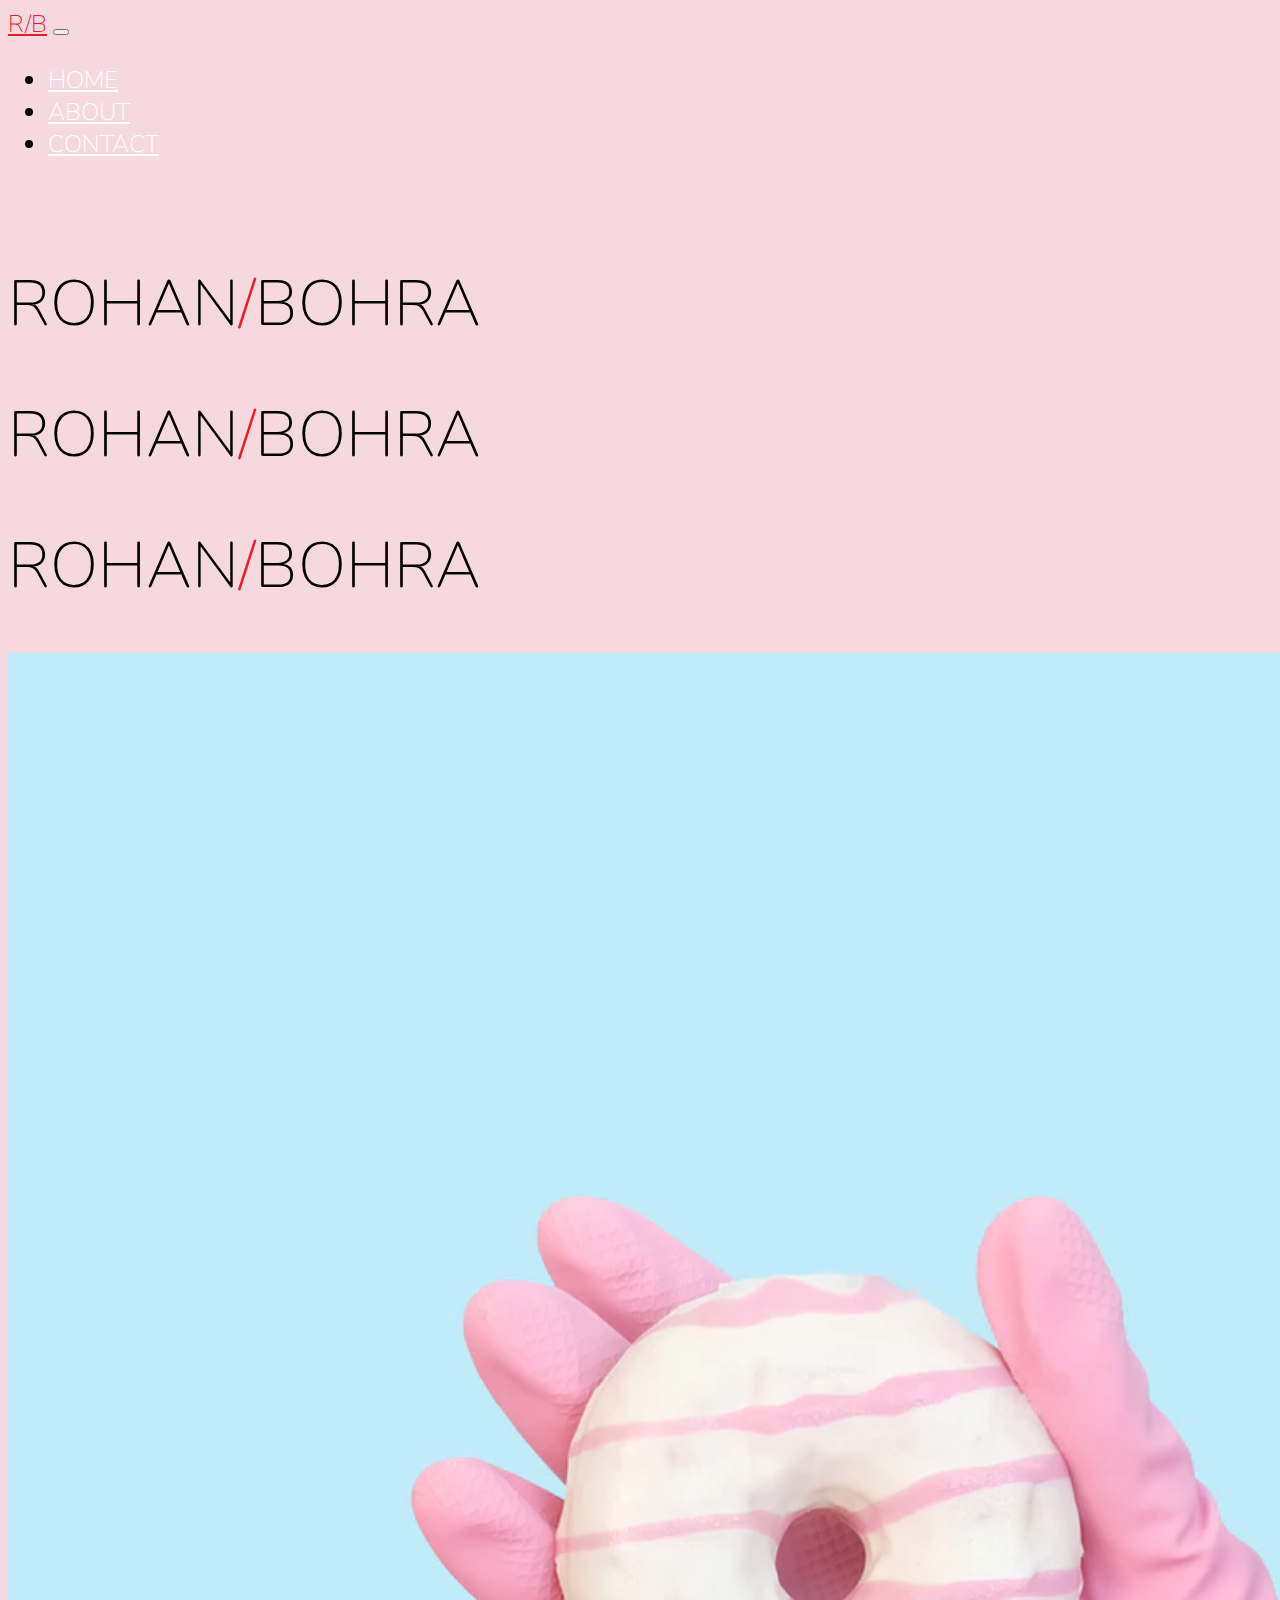
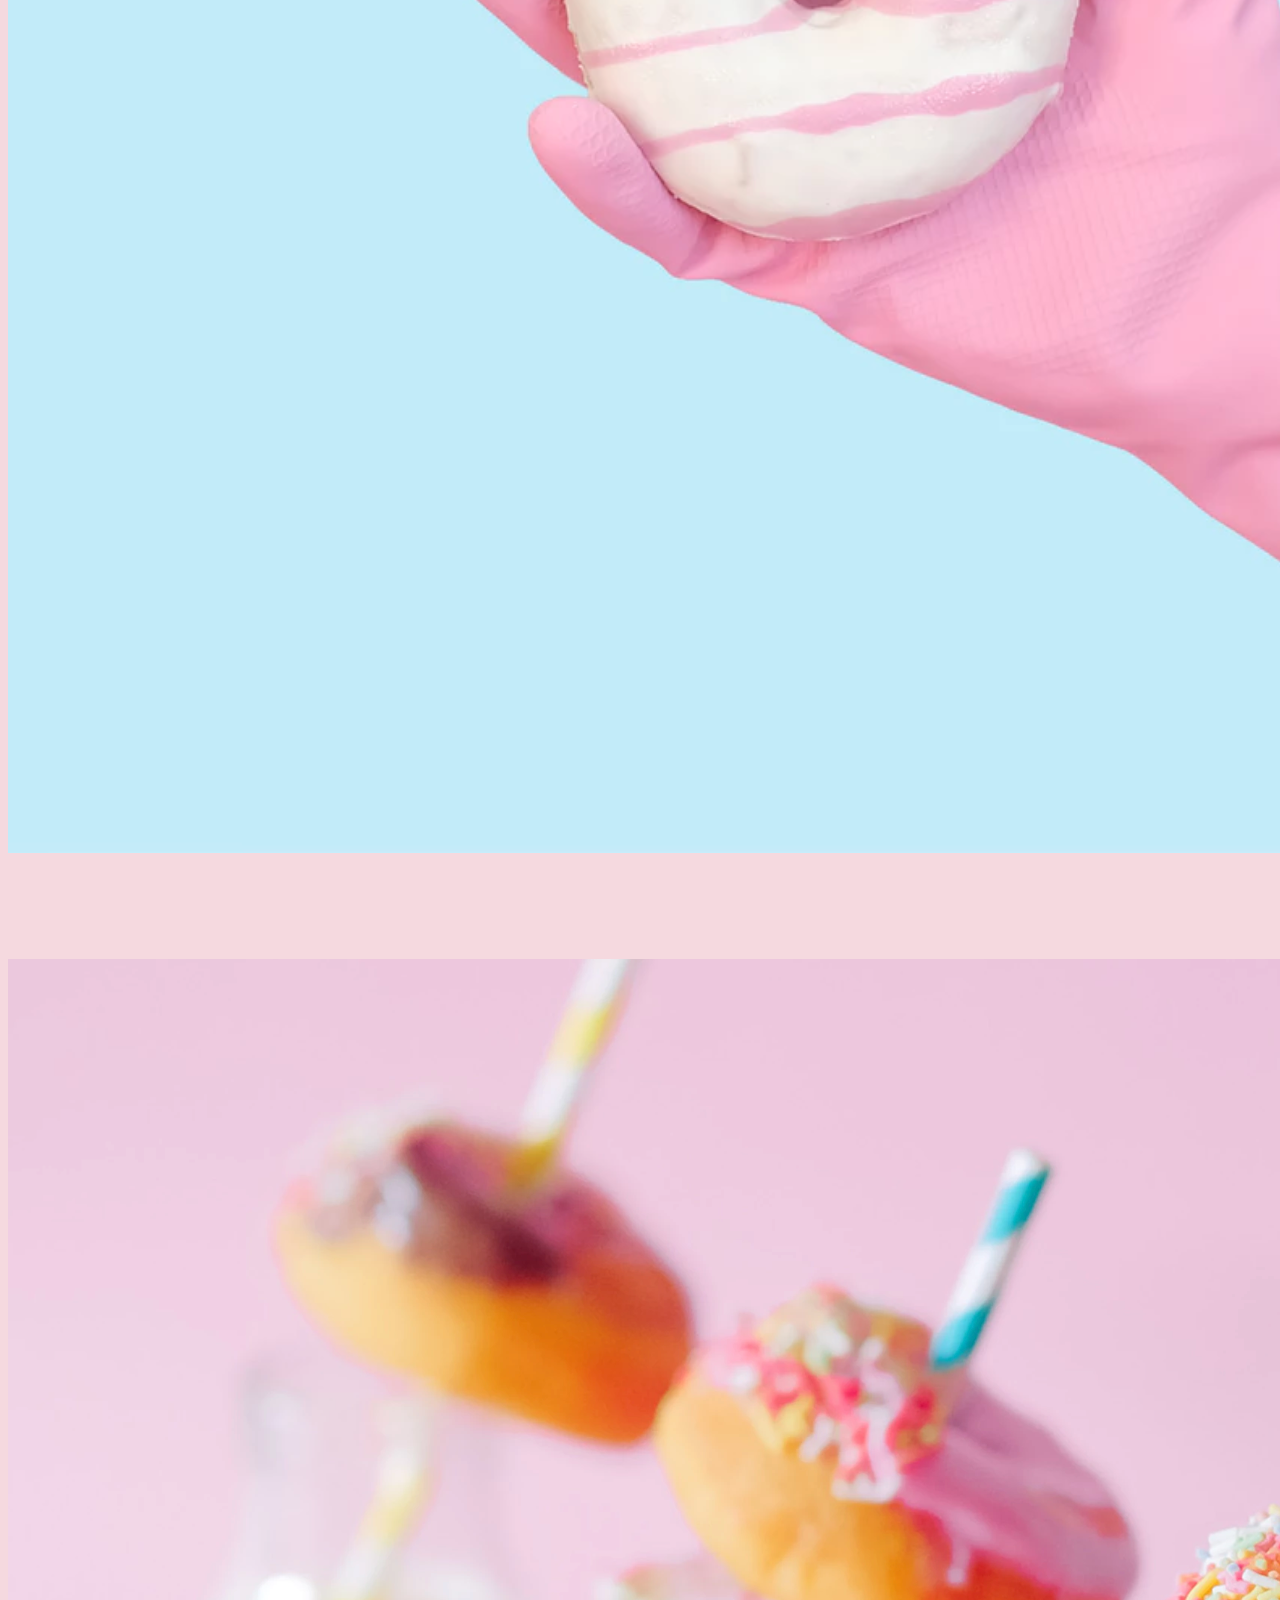
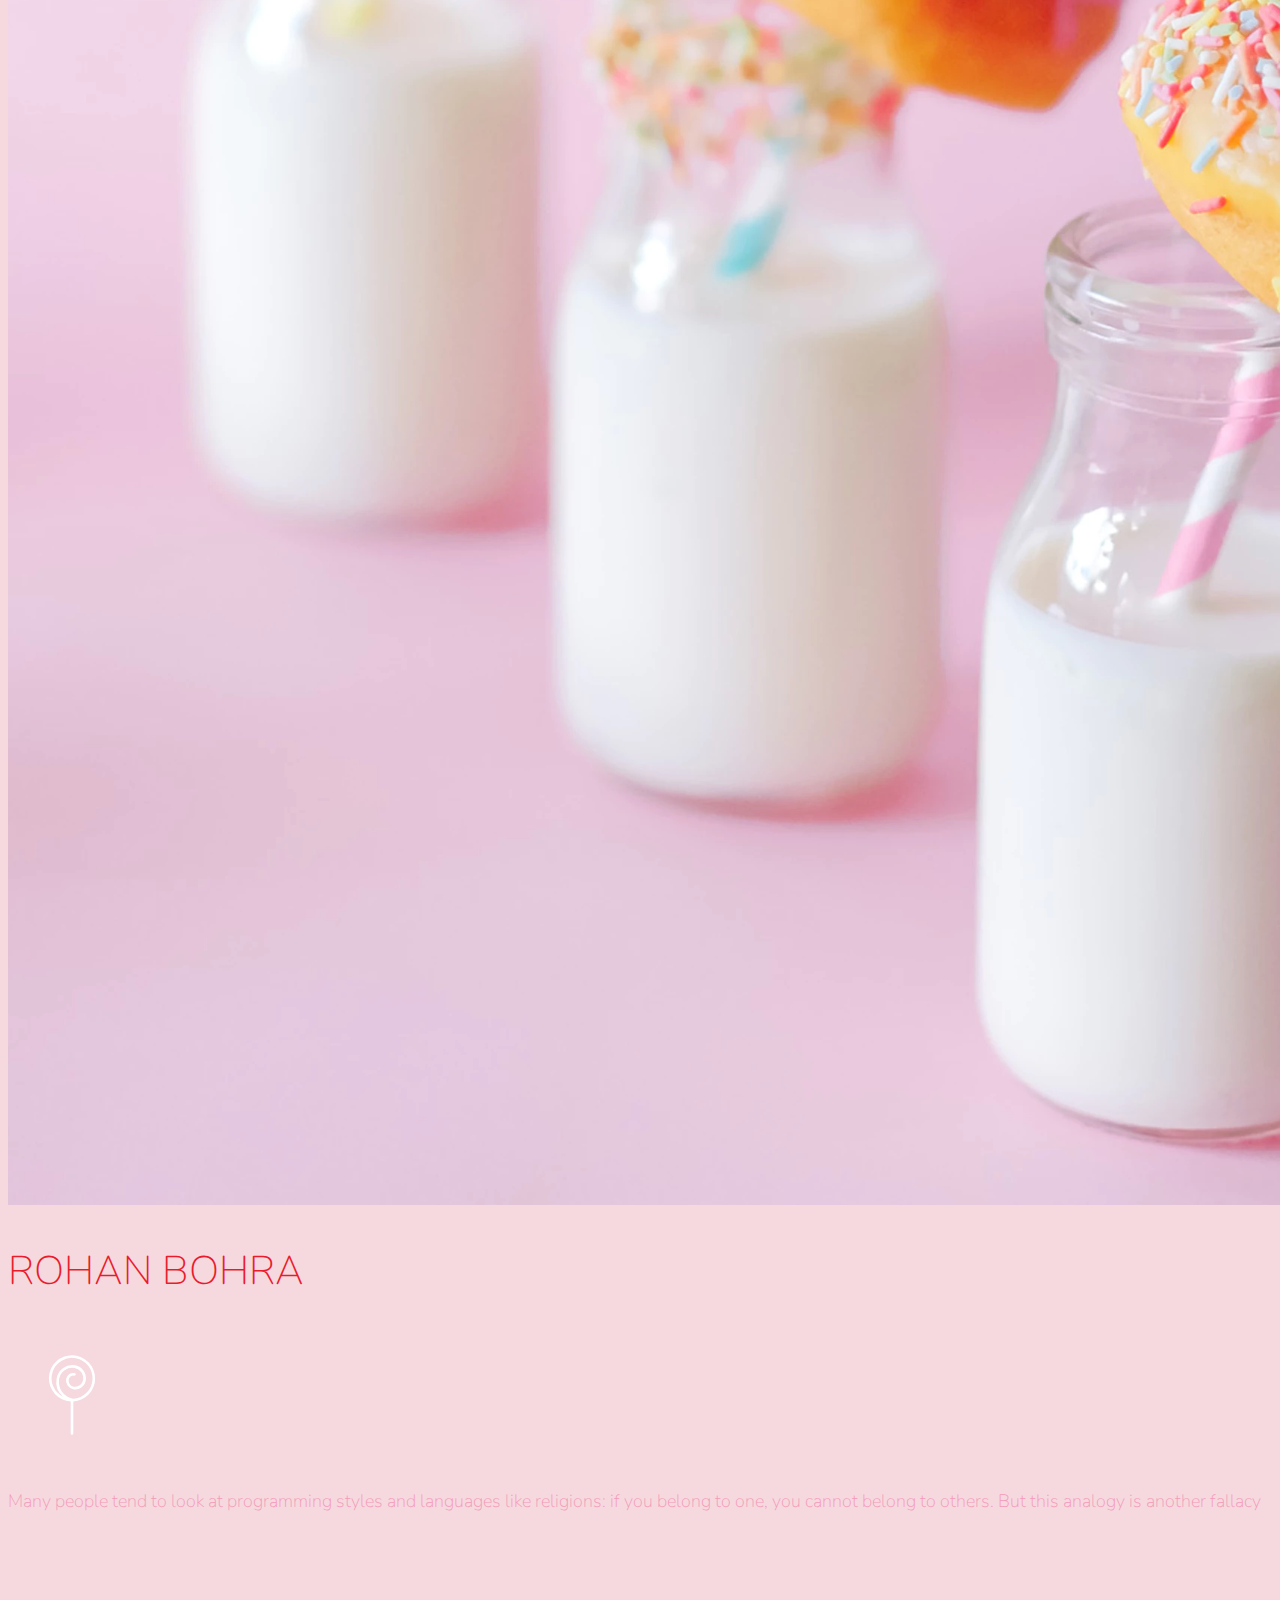
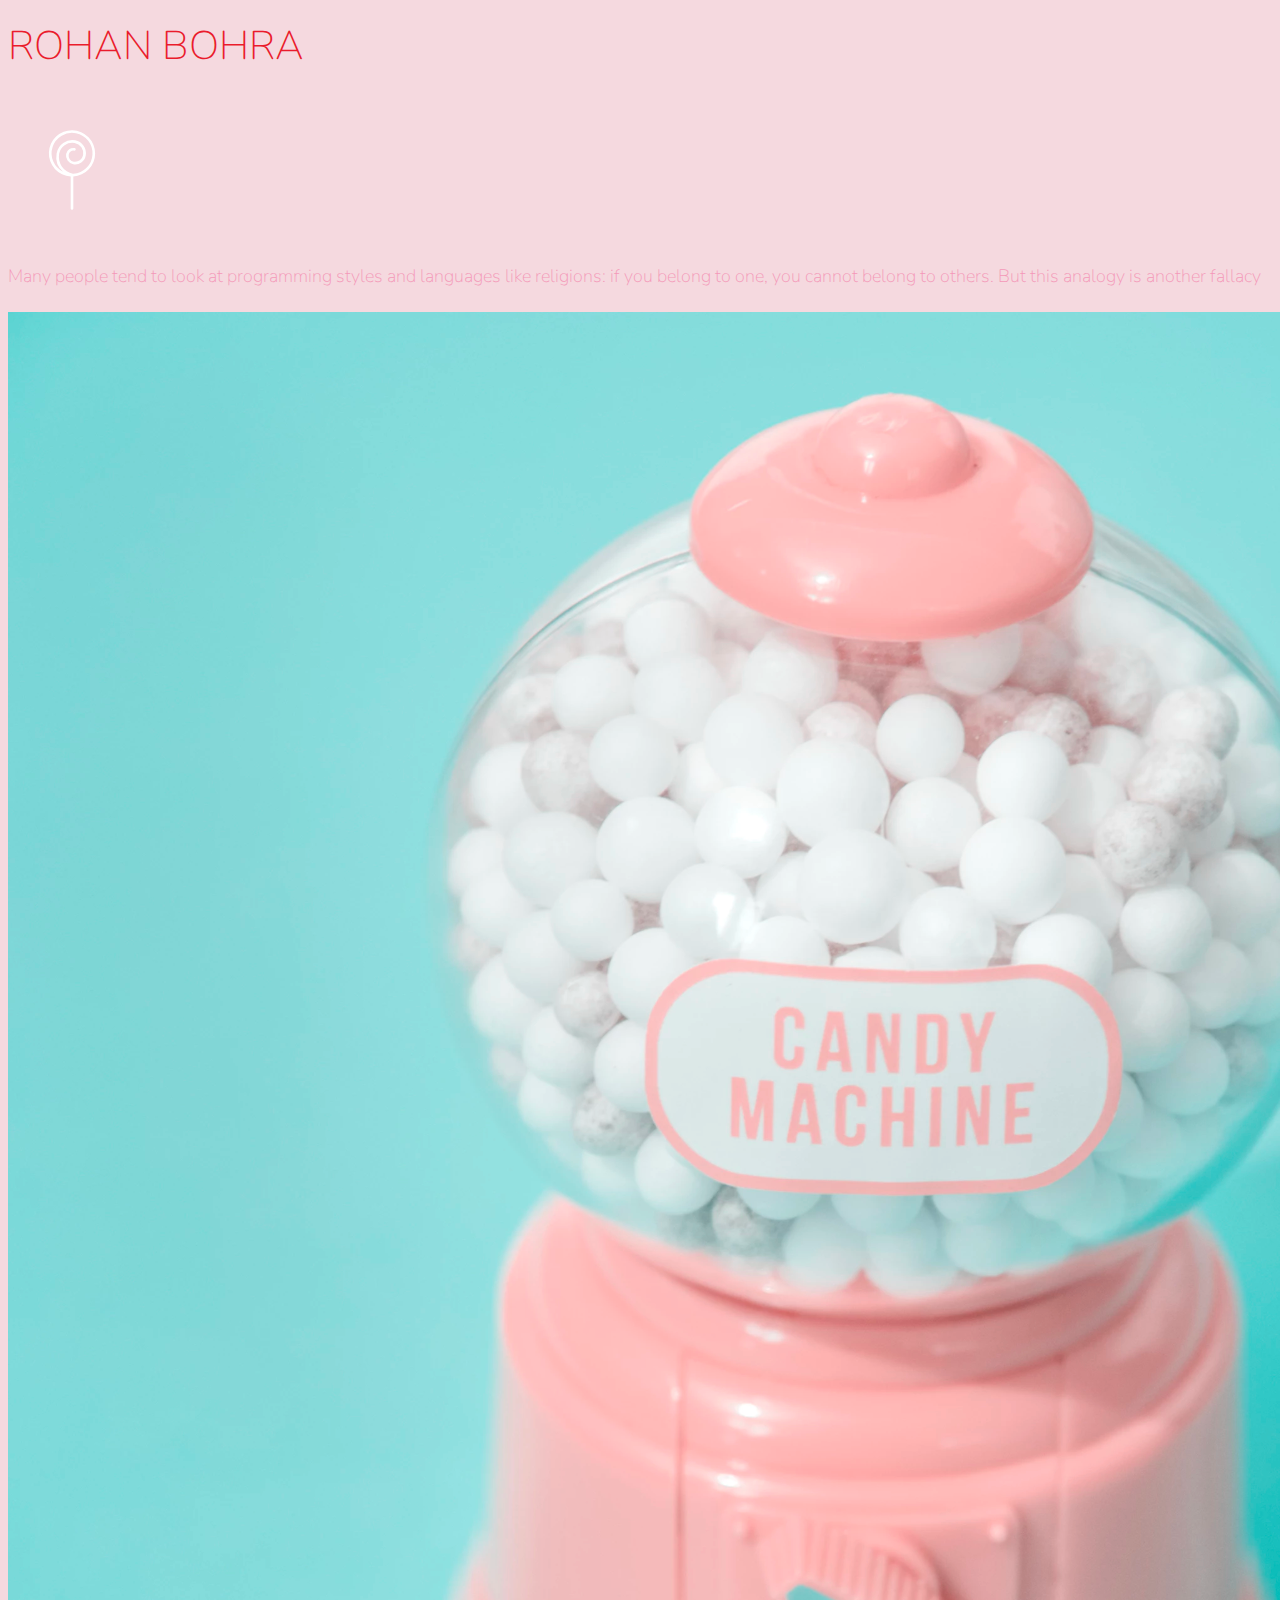
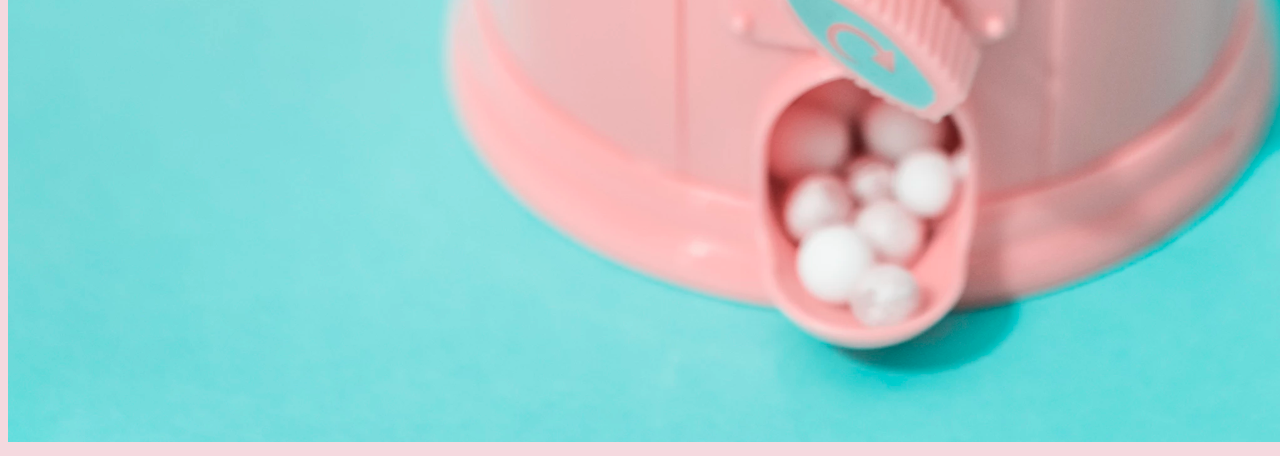
<file: porfolio-practice/main/index.html>
<!doctype html>
<html lang="en">
  <head>
    <!-- Required meta tags -->
    <meta charset="utf-8">
    <meta name="viewport" content="width=device-width, initial-scale=1, shrink-to-fit=no">
    
    <!-- Google Font -->
    <link href="https://fonts.googleapis.com/css?family=Nunito:200,300,400,700" rel="stylesheet">

    <!-- Bootstrap CSS -->
    <link rel="stylesheet" href="https://stackpath.bootstrapcdn.com/bootstrap/4.1.3/css/bootstrap.min.css" integrity="sha384-MCw98/SFnGE8fJT3GXwEOngsV7Zt27NXFoaoApmYm81iuXoPkFOJwJ8ERdknLPMO" crossorigin="anonymous">
    
    <!-- Custom CSS -->
    <link rel="stylesheet" href="style.css">      

    <title>Rohan/Bohra</title>
  </head>
  
  <body>
    <nav id="mainNavbar" class="navbar navbar-dark navbar-expand-md py-0 fixed-top">
        <a href="#" class="navbar-brand">R/B</a>
        <button class="navbar-toggler" data-toggle="collapse" data-target="#navLinks" aria-label="Toggle navigation">
            <span class="navbar-toggler-icon"></span>
        </button>
        <div class="colapse navbar-collapse" id="navLinks">
            <ul class="navbar-nav">
                <li class="nav-item">
                    <a href="" class="nav-link">HOME</a>
                </li>
                <li class="nav-item">
                    <a href="" class="nav-link">ABOUT</a>
                </li>
                <li class="nav-item">
                    <a href="" class="nav-link">CONTACT</a>
                </li>
            </ul>
        </div>
    </nav>

    <section class="container-fluid px-0" >
        <div class="row align-items-center content">
            <div class="col-lg-6">
                <div id="headingGroup" class="text-white text-center d-none d-lg-block">
                    <h1 class="">ROHAN<span>/</span>BOHRA</h1>
                    <h1 class="">ROHAN<span>/</span>BOHRA</h1>
                    <h1 class="">ROHAN<span>/</span>BOHRA</h1>
                </div>
            </div>
            <div class="col-lg-6 ">
                <img class="img-fluid" src="imgs/hand2.png" alt="">
            </div>
        </div>
    </section>

    <section class="container-fluid px-0">
        <div class="row align-items-center content">
            <div class="col-md-6 order-2 order-md-1">
                <img class="img-fluid" src="imgs/milk.png" alt="">
            </div>
            <div class="col-md-6 text-center order-1 order-md-2">
                <div class="row justify-content-center">
                    <div class="col-10 col-lg-8 blurb mb-5 mb-md-0">
                        <h2>ROHAN BOHRA</h2>
                        <img class="d-none d-lg-inline" src="imgs/lolli_icon.png" alt="">
                        <p class="lead">Many people tend to look at programming styles and languages like religions: if you belong to one, you cannot belong to others. But this analogy is another fallacy</p>
                    </div>
                    
                </div>
            </div>
        </div>
    </section>

    <section class="container-fluid px-0">
        <div class="row align-items-center content">
            <div class="col-md-6 text-center order-2 order-md-1">
                <div class="row justify-content-center">
                    <div class="col-10 col-lg-8 blurb mt-5 mb-5 mb-md-0">
                        <h2>ROHAN BOHRA</h2>
                        <img class="d-none d-lg-inline" src="imgs/lolli_icon.png" alt="">
                        <p class="lead">Many people tend to look at programming styles and languages like religions: if you belong to one, you cannot belong to others. But this analogy is another fallacy</p>
                    </div>
                    
                </div>
            </div>
            <div class="col-md-6 order-1 order-md-2">
                <img class="img-fluid" src="imgs/gumball.png" alt="">
            </div>
        </div>
    </section>

    <!-- Optional JavaScript -->
    <!-- jQuery first, then Popper.js, then Bootstrap JS -->
    <script src="https://code.jquery.com/jquery-3.3.1.slim.min.js" integrity="sha384-q8i/X+965DzO0rT7abK41JStQIAqVgRVzpbzo5smXKp4YfRvH+8abtTE1Pi6jizo" crossorigin="anonymous"></script>
    <script src="https://cdnjs.cloudflare.com/ajax/libs/popper.js/1.14.3/umd/popper.min.js" integrity="sha384-ZMP7rVo3mIykV+2+9J3UJ46jBk0WLaUAdn689aCwoqbBJiSnjAK/l8WvCWPIPm49" crossorigin="anonymous"></script>
    <script src="https://stackpath.bootstrapcdn.com/bootstrap/4.1.3/js/bootstrap.min.js" integrity="sha384-ChfqqxuZUCnJSK3+MXmPNIyE6ZbWh2IMqE241rYiqJxyMiZ6OW/JmZQ5stwEULTy" crossorigin="anonymous"></script>
    
    <script>
        $(function () {
            $(document).scroll(function () {
                var $nav = $("#mainNavbar");
                $nav.toggleClass("scrolled", $(this).scrollTop() > $nav.height());
            });
        });
    </script>
  </body>
</html>
</file>
<file: porfolio-practice/main/style.css>
body {
    background-color: #f5d9df;
    font-family: "Nunito", sans-serif;
}

.blurb h2 {
    color: #EA1C2C;
    font-weight: 100;
    font-size: 2.5rem;
}

.blurb p {
    color: #f498b8;
    font-weight: 100;
    font-size: 1.125rem;
    line-height: 2;
}

.content {
    margin-top: 100px;
}

#mainNavbar {
    font-size: 1.5rem;
    font-weight: 100;
}

#mainNavbar .nav-link {
    color: white;
}
#mainNavbar .nav-link:hover{
    color: #EA1C2C;
}
#mainNavbar .navbar-brand{
    color: #EA1C2C;
}

#headingGroup span {
    color: #EA1C2C;
}
#headingGroup h1 {
    font-weight: 100;
    font-size: 4rem;
}

.navbar.scrolled {
    background: rgb(222,192,222);
    transition: background 500ms;
}

@media(max-width: 1200px) {
    #headingGroup h1 {
        font-weight: 100;
        font-size: 3rem;
    }
}
</file>
